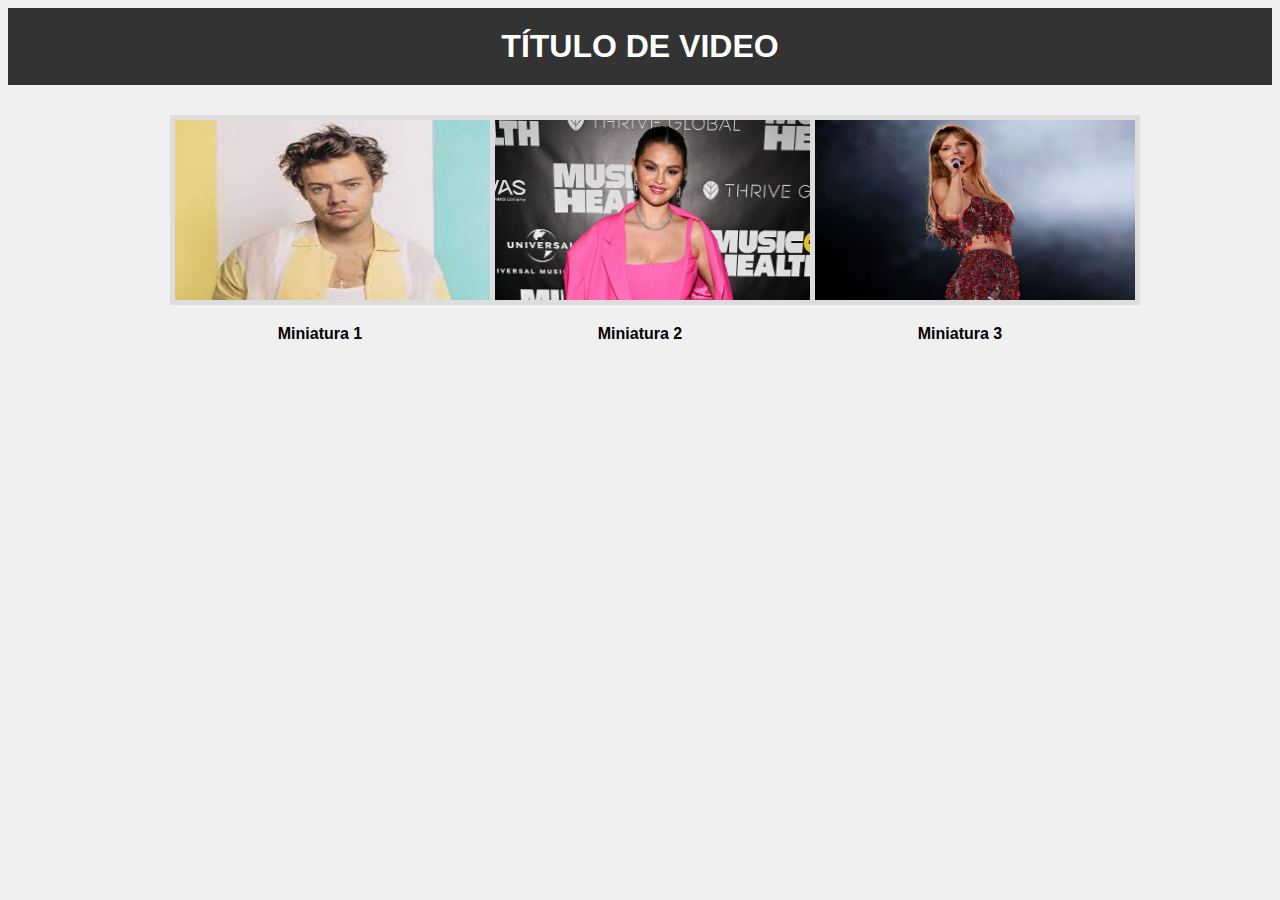
<file: index.html>
<!DOCTYPE html>
<html lang="es">
<head>
    <meta charset="UTF-8">
    <meta name="viewport" content="width=device-width, initial-scale=1.0">
    <link rel="stylesheet" href="styles.css">
    <title>TÍTULO DE VIDEO</title>
</head>
<body>
    <header>
        <h1>TÍTULO DE VIDEO</h1>
    </header>
    <section class="thumbnails">
        <div class="thumbnail">
            <img src="hs.jpeg" alt="Miniatura 1">
            <p>Miniatura 1</p>
        </div>
        <div class="thumbnail">
            <img src="sg.webp" alt="Miniatura 2">
            <p>Miniatura 2</p>
        </div>
        <div class="thumbnail">
            <img src="ts.jpeg" alt="Miniatura 3">
            <p>Miniatura 3</p>
        </div>
    </section>
</body>
</html>
</file>
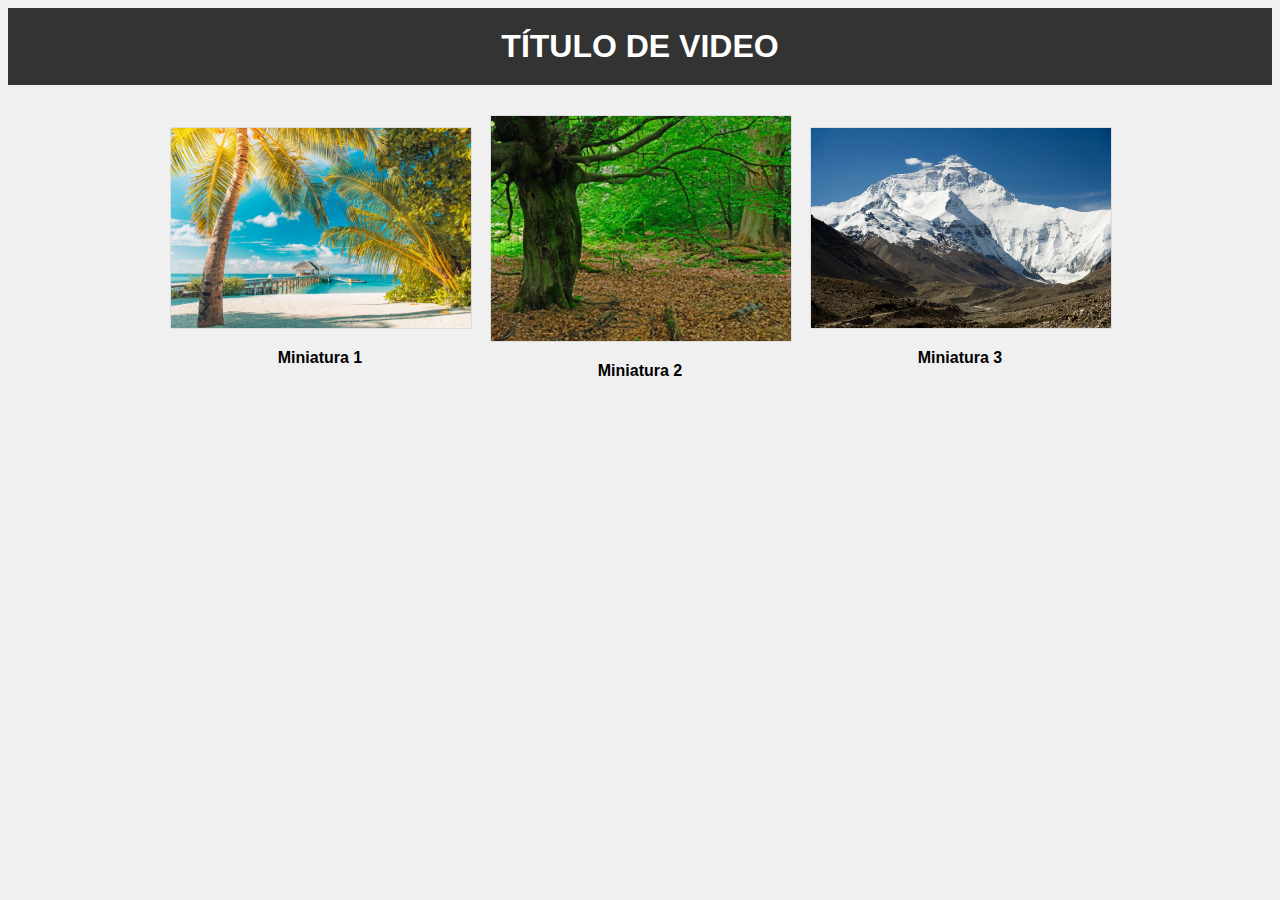
<file: pagina1/index.html>
<!DOCTYPE html>
<html lang="es">
<head>
    <meta charset="UTF-8">
    <meta name="viewport" content="width=device-width, initial-scale=1.0">
    <link rel="stylesheet" href="styles.css">
    <title>TÍTULO DE VIDEO</title>
</head>
<body>
    <header>
        <h1>TÍTULO DE VIDEO</h1>
    </header>
    <section class="thumbnails">
        <div class="thumbnail">
            <img src="imagen1.png" alt="Miniatura 1">
            <p>Miniatura 1</p>
        </div>
        <div class="thumbnail">
            <img src="imagen2.png" alt="Miniatura 2">
            <p>Miniatura 2</p>
        </div>
        <div class="thumbnail">
            <img src="imagen3.png" alt="Miniatura 3">
            <p>Miniatura 3</p>
        </div>
    </section>
</body>
</html>
</file>
<file: styles.css>
/* Estilos para pantallas grandes (escritorio, tabletas, etc.) */
body {
    font-family: Arial, sans-serif;
    background-color: #f0f0f0;
    text-align: center;
}

header {
    background-color: #333;
    color: white;
    padding: 20px;
}

h1 {
    margin: 0;
}

.thumbnails {
    display: flex;
    flex-wrap: wrap;
    justify-content: center;
    align-items: center;
    margin-top: 20px;
}

.thumbnail {
    margin: 10px;
    text-align: center;
    flex: 1;
    max-width: 300px;
}

.thumbnail img {
    width: 320px;
    height: 180px;
    border: 5px solid #ddd;
}

.thumbnail p {
    font-weight: bold;
}

/* Media query para pantallas pequeñas (teléfonos móviles) */
@media screen and (max-width: 768px) {
    .thumbnails {
        flex-direction: column; /* Colocar las miniaturas en una columna */
        align-items: center; /* Centrar las miniaturas horizontalmente */
    }

    .thumbnail {
        max-width: 100%; /* Permitir que las miniaturas ocupen todo el ancho de la pantalla */
    }

    /* Establecer un ancho fijo para las imágenes en pantallas pequeñas */
    .thumbnail img {
        width: 320px; /* Tamaño fijo, ajusta según sea necesario */
        height: 180px;
    }
}
</file>
<file: pagina1/styles.css>
/* Estilos para pantallas grandes (escritorio, tabletas, etc.) */
body {
    font-family: Arial, sans-serif;
    background-color: #f0f0f0;
    text-align: center;
}

header {
    background-color: #333;
    color: white;
    padding: 20px;
}

h1 {
    margin: 0;
}

.thumbnails {
    display: flex;
    flex-wrap: wrap;
    justify-content: center;
    align-items: center;
    margin-top: 20px;
}

.thumbnail {
    margin: 10px;
    text-align: center;
    flex: 1;
    max-width: 300px;
}

.thumbnail img {
    width: 100%;
    height: auto;
    border: 1px solid #ddd;
}

.thumbnail p {
    font-weight: bold;
}

/* Media query para pantallas pequeñas (teléfonos móviles) */
@media screen and (max-width: 768px) {
    .thumbnails {
        flex-direction: column; /* Colocar las miniaturas en una columna */
        align-items: center; /* Centrar las miniaturas horizontalmente */
    }

    .thumbnail {
        max-width: 100%; /* Permitir que las miniaturas ocupen todo el ancho de la pantalla */
    }
}
</file>
